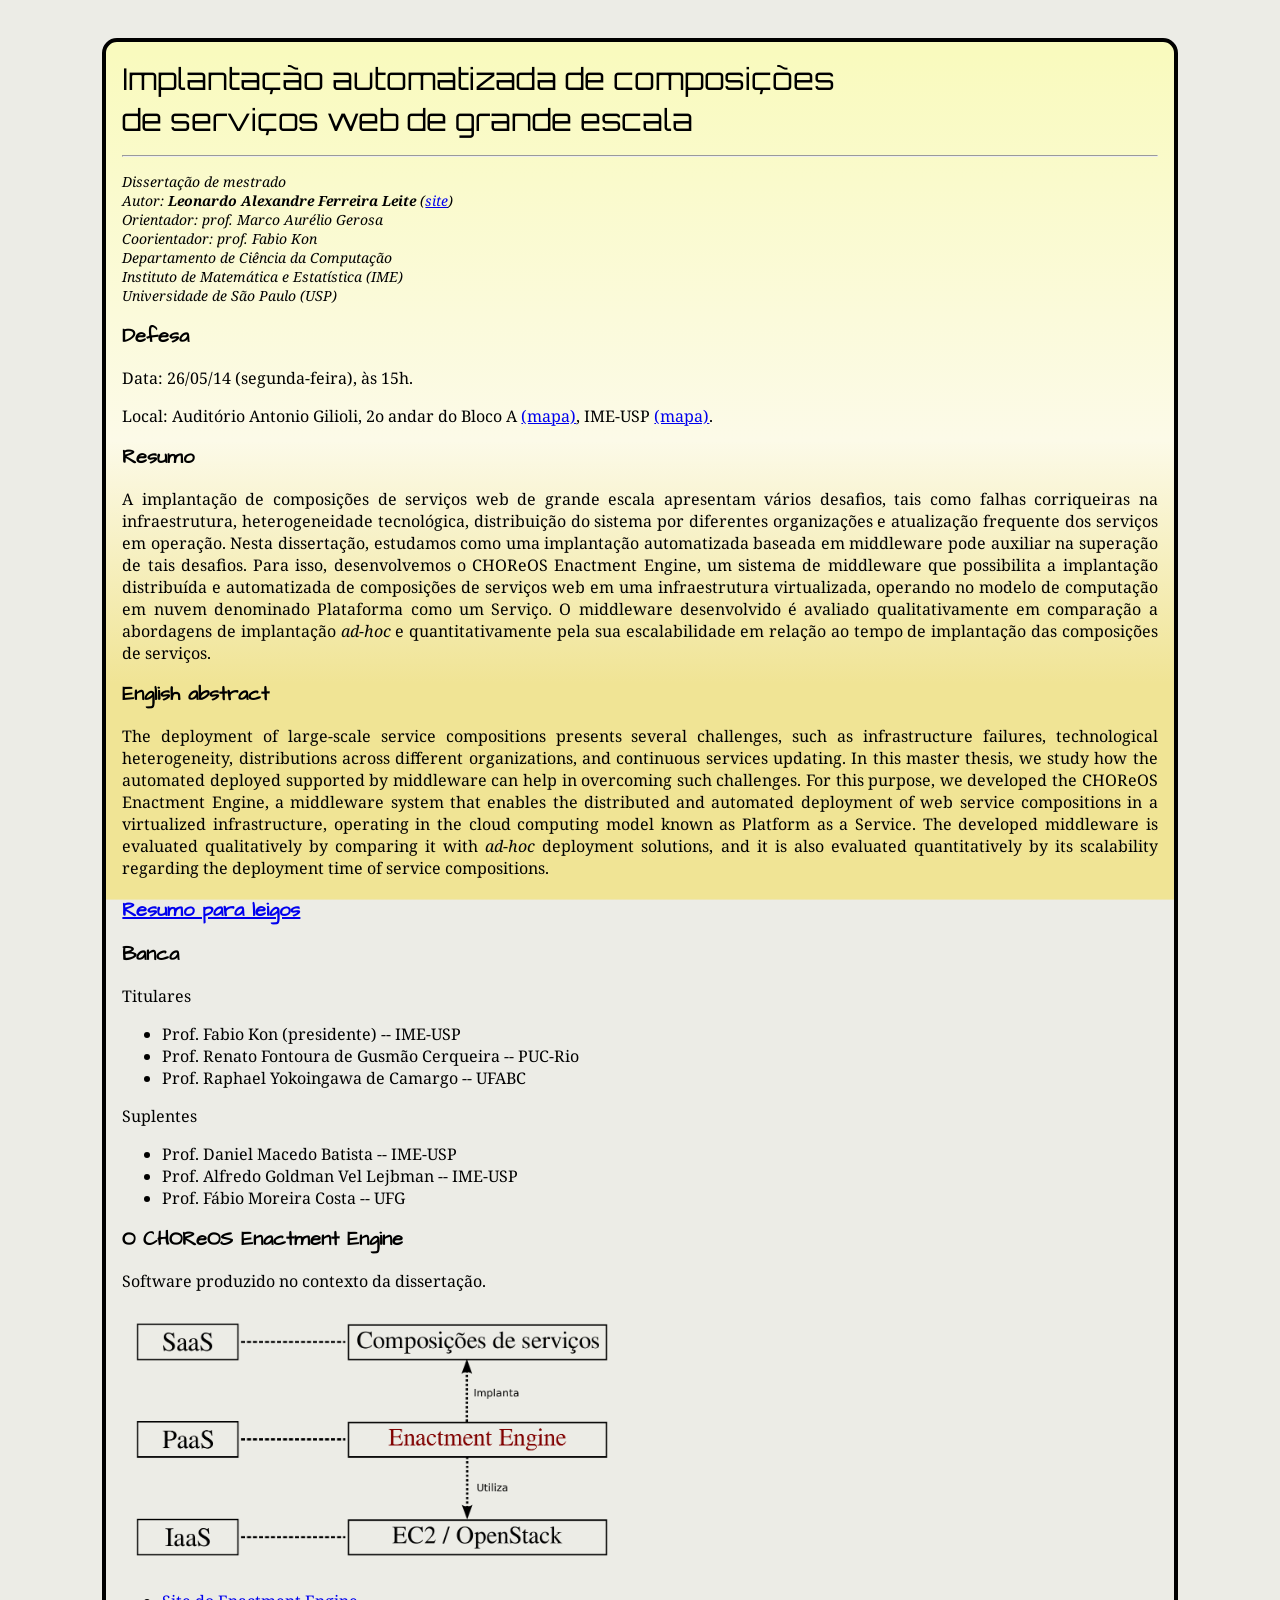
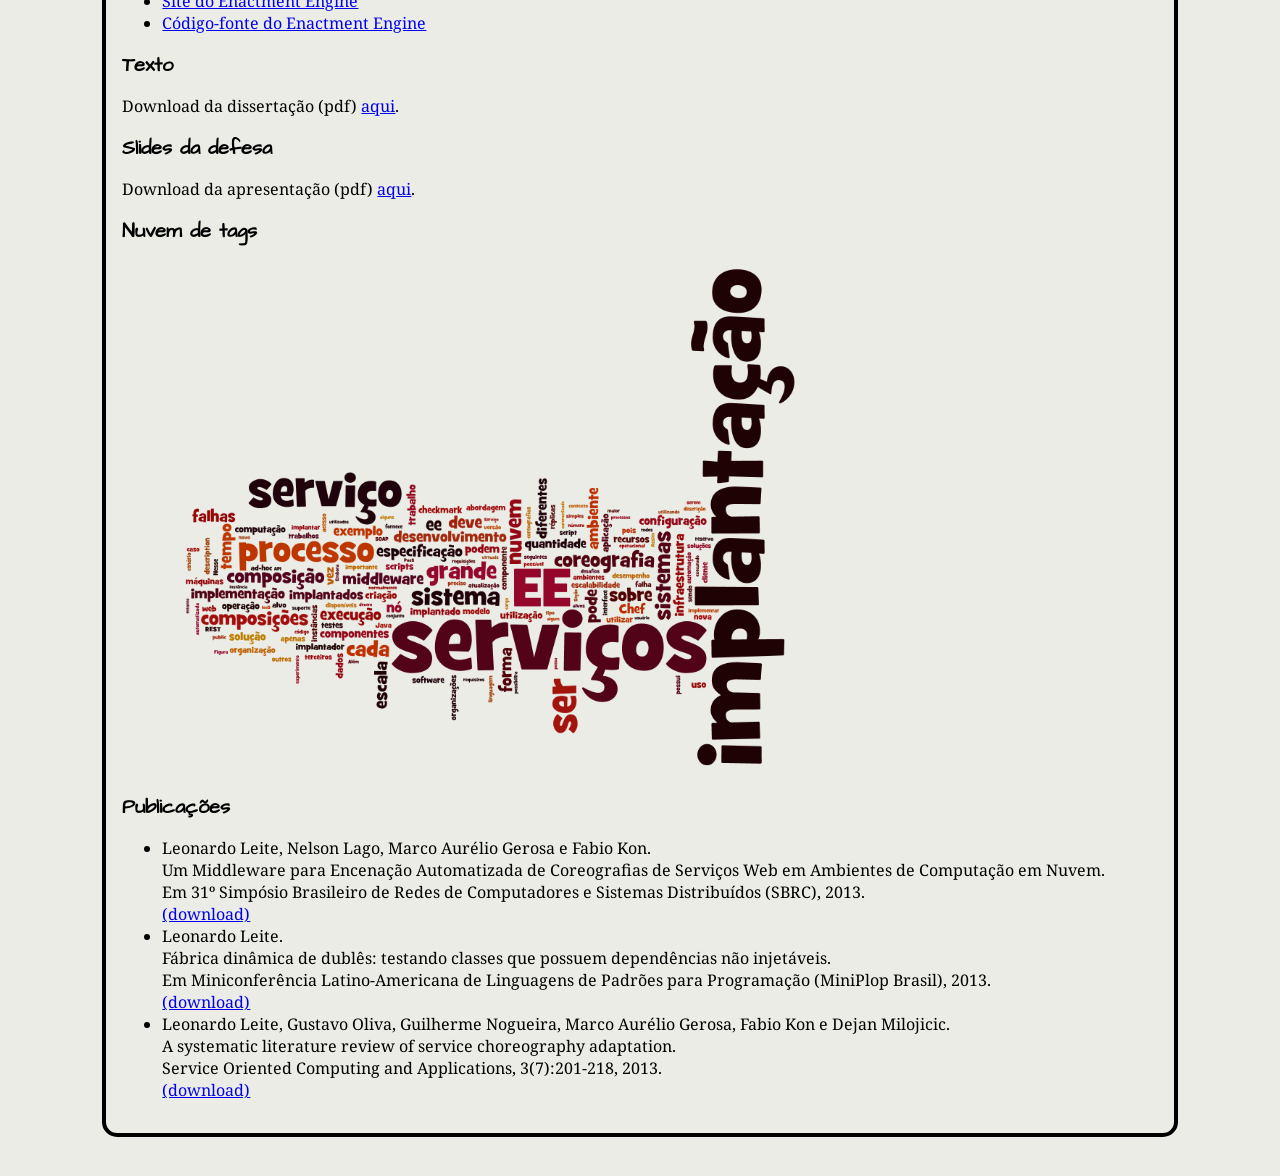
<file: site/index.html>
<!DOCTYPE HTML>
<!-- HTML5 -->
<html lang="pt-br">
<head>
  <title>leofl</title>
  <link rel="stylesheet" type="text/css" href="style.css"/>
  <link rel="stylesheet" type="text/css" href="http://fonts.googleapis.com/css?family=Orbitron">
  <link rel="stylesheet" type="text/css" href="http://fonts.googleapis.com/css?family=Architects+Daughter">
<link href='http://fonts.googleapis.com/css?family=Droid+Serif' rel='stylesheet' type='text/css'>
  <meta charset="UTF-8"/>
</head>

<body>

<header>
  <div class="banner">
    <span class="leo">Implantação automatizada de composições <br/>de serviços web de grande escala</span>
    <hr/>
  </div>
  <!-- usar meta-dados aqui -->
  <div class="sub-header">Dissertação de mestrado<br/>
  Autor: <strong>Leonardo Alexandre Ferreira Leite</strong> (<a href="http://www.ime.usp.br/~leofl">site</a>)<br/>
  Orientador: prof. Marco Aurélio Gerosa<br/>
  Coorientador: prof. Fabio Kon<br/>
  Departamento de Ciência da Computação<br/>
  Instituto de Matemática e Estatística (IME)<br/>
  Universidade de São Paulo (USP)</div>
</header>

<section>
<h1>Defesa</h1>
<p>Data: 26/05/14 (segunda-feira), às 15h.</p>
<p>Local: Auditório Antonio Gilioli, 2o andar do Bloco A <a href="figuras/croqui.png">(mapa)</a>, IME-USP <a href="https://maps.google.com.br/maps?q=-23.558391,-46.7317&ll=-23.558391,-46.731709&spn=0.00594,0.009645&sll=-23.558408,-46.731710&t=m&z=17">(mapa)</a>.</p>
</section>

<section>
<h1>Resumo</h1>
<p class="resumo">A implantação de composições de serviços web de grande escala apresentam vários desafios, tais como falhas corriqueiras na infraestrutura, heterogeneidade tecnológica, distribuição do sistema por diferentes organizações e atualização frequente dos serviços em operação. Nesta dissertação, estudamos como uma implantação automatizada baseada em middleware pode auxiliar na superação de tais desafios. Para isso, desenvolvemos o CHOReOS Enactment Engine, um sistema de middleware que possibilita a implantação distribuída e automatizada de composições de serviços web em uma infraestrutura virtualizada, operando no modelo de computação em nuvem denominado Plataforma como um Serviço. O middleware desenvolvido é avaliado qualitativamente em comparação a abordagens de implantação <i>ad-hoc</i> e quantitativamente pela sua escalabilidade em relação ao tempo de implantação das composições de serviços.</p>
</section>

<section>
<h1>English abstract</h1>
<p class="resumo">The deployment of large-scale service compositions presents several challenges, such as infrastructure failures, technological heterogeneity, distributions across different organizations, and continuous services updating. In this master thesis, we study how the automated deployed supported by middleware can help in overcoming such challenges. For this purpose, we developed the CHOReOS Enactment Engine, a middleware system that enables the distributed and automated deployment of web service compositions in a virtualized infrastructure, operating in the cloud computing model known as Platform as a Service. The developed middleware is evaluated qualitatively by comparing it with <i>ad-hoc</i> deployment solutions, and it is also evaluated
quantitatively by its scalability regarding the deployment time of service compositions.</p>
</section>

<section>
<h1><a href="leigos.html">Resumo para leigos</a></h1>
</section>


<section>
<h1>Banca</h1>
<p>Titulares</p>
<ul>
  <li>Prof. Fabio Kon (presidente) -- IME-USP</li>
  <li>Prof. Renato Fontoura de Gusmão Cerqueira -- PUC-Rio</li>
  <li>Prof. Raphael Yokoingawa de Camargo -- UFABC</li>
</ul>
<p>Suplentes</p>
<ul>
  <li>Prof. Daniel Macedo Batista -- IME-USP</li>
  <li>Prof. Alfredo Goldman Vel Lejbman -- IME-USP</li>
  <li>Prof. Fábio Moreira Costa -- UFG</li>
</ul>
</section>

<section>
<h1>O CHOReOS Enactment Engine</h1>
Software produzido no contexto da dissertação.
<p><img src="figuras/ee.png" width="500px"/></p>
 <ul>
   <li><a href="http://ccsl.ime.usp.br/enactmentengine">Site do Enactment Engine</a></li>
   <li><a href="https://github.com/choreos/enactment_engine">Código-fonte do Enactment Engine</a></li>
 </ul>
</section>

<section>
<h1>Texto</h1>
Download da dissertação (pdf) <a href="dissertacao-leo.pdf">aqui</a>.
</section>

<section>
<h1>Slides da defesa</h1>
Download da apresentação (pdf) <a href="defesa-leo.pdf">aqui</a>.
</section>

<section>
<h1>Nuvem de tags</h1>
<p><img src="figuras/cloudtag.png" width="700px"/></p>
</section>

<section>
<h1>Publicações</h1>
 <ul>
 <li>Leonardo Leite, Nelson Lago, Marco Aurélio Gerosa e Fabio Kon.<br/>
Um Middleware para Encenação Automatizada de Coreografias de Serviços Web em Ambientes de Computação em Nuvem.<br/>
Em 31º Simpósio Brasileiro de Redes de Computadores e Sistemas Distribuídos (SBRC), 2013.<br/> 
<a href="http://lapessc.ime.usp.br/work.jsf?p1=13423">(download)</a></li>
 <li>Leonardo Leite.<br/> 
Fábrica dinâmica de dublês: testando classes que possuem dependências não injetáveis.<br/> 
Em Miniconferência Latino-Americana de Linguagens de Padrões para Programação (MiniPlop Brasil), 2013.<br/>
<a href="http://cbsoft2013.unb.br/miniplop/miniplop-artigos">(download)</a></li>
 <li>Leonardo Leite, Gustavo Oliva, Guilherme Nogueira, Marco Aurélio Gerosa, Fabio Kon e Dejan Milojicic.<br/> 
A systematic literature review of service choreography adaptation.<br/> 
Service Oriented Computing and Applications, 3(7):201-218, 2013.<br/>
<a href="http://lapessc.ime.usp.br/work.jsf?p1=12851">(download)</a></li>
 </ul>
</section>

</body>
</html>
</file>
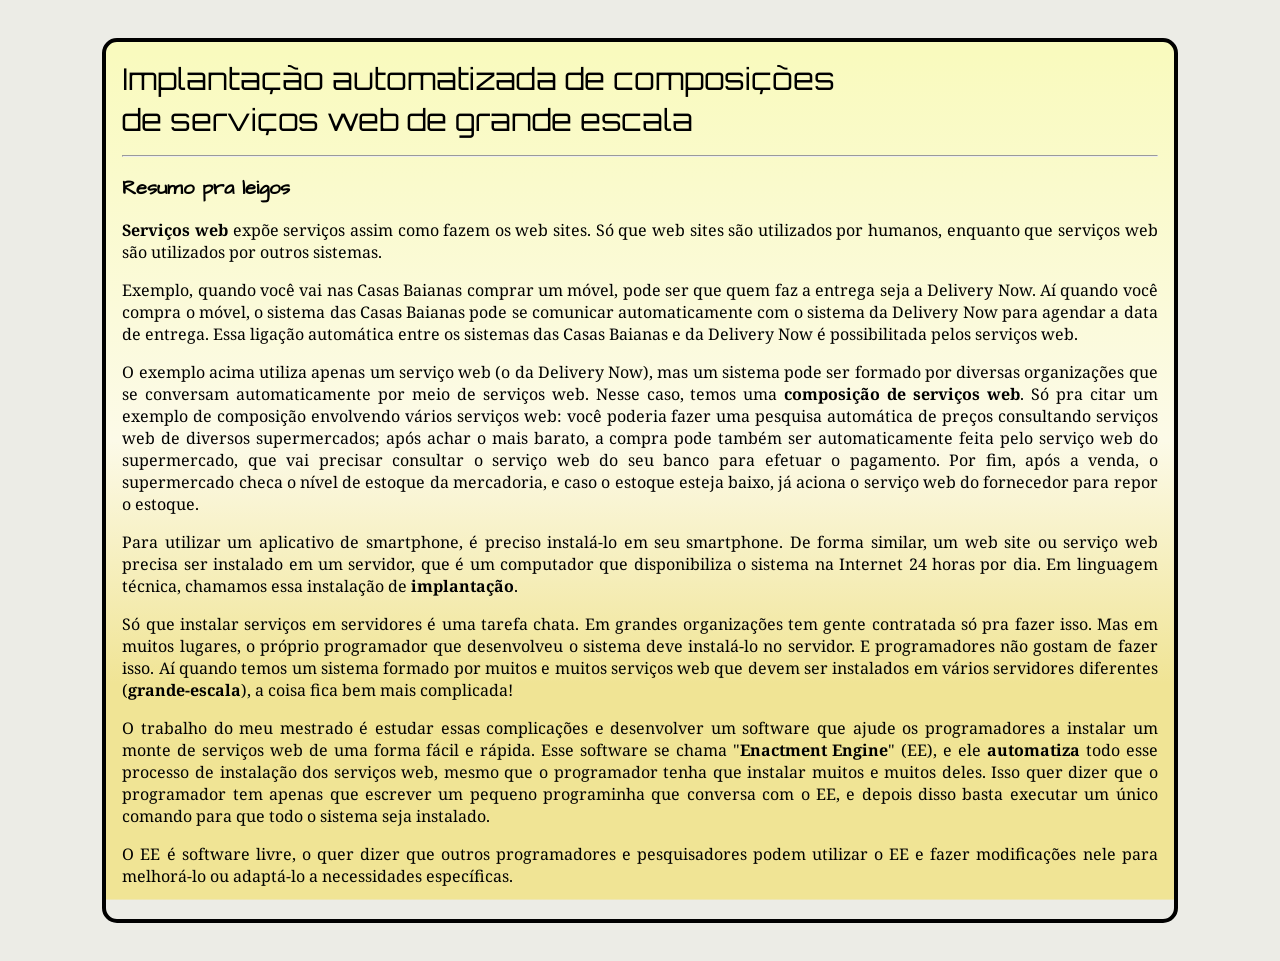
<file: site/leigos.html>
<!DOCTYPE HTML>
<!-- HTML5 -->
<html lang="pt-br">
<head>
  <title>leofl</title>
  <link rel="stylesheet" type="text/css" href="style.css"/>
  <link rel="stylesheet" type="text/css" href="http://fonts.googleapis.com/css?family=Orbitron">
  <link rel="stylesheet" type="text/css" href="http://fonts.googleapis.com/css?family=Architects+Daughter">
<link href='http://fonts.googleapis.com/css?family=Droid+Serif' rel='stylesheet' type='text/css'>
  <meta charset="UTF-8"/>
</head>

<body>

<header>
  <div class="banner">
    <span class="leo">Implantação automatizada de composições <br/>de serviços web de grande escala</span>
    <hr/>
  </div>
</header>



<section class="resumo">
<h1>Resumo pra leigos</h1>

<p>
<b>Serviços web</b> expõe serviços assim como fazem os web sites. Só que web sites são utilizados por humanos, enquanto que serviços web são utilizados por outros sistemas.
</p>

<p>
Exemplo, quando você vai nas Casas Baianas comprar um móvel, pode ser que quem faz a entrega seja a Delivery Now.
Aí quando você compra o móvel, o sistema das Casas Baianas pode se comunicar automaticamente com o sistema da Delivery Now para agendar a data de entrega. Essa ligação automática entre os sistemas das Casas Baianas e da Delivery Now é possibilitada pelos serviços web.
</p>

<p>
O exemplo acima utiliza apenas um serviço web (o da Delivery Now), mas um sistema pode ser formado por diversas organizações que se conversam automaticamente por meio de serviços web. Nesse caso, temos uma <b>composição de serviços web</b>. Só pra citar um exemplo de composição envolvendo vários serviços web: você poderia fazer uma pesquisa automática de preços consultando serviços web de diversos supermercados; após achar o mais barato, a compra pode também ser automaticamente feita pelo serviço web do supermercado, que vai precisar consultar o serviço web do seu banco para efetuar o pagamento. Por fim, após a venda, o supermercado checa o nível de estoque da mercadoria, e caso o estoque esteja baixo, já aciona o serviço web do fornecedor para repor o estoque.
</p>

<p>
Para utilizar um aplicativo de smartphone, é preciso instalá-lo em seu smartphone.
De forma similar, um web site ou serviço web precisa ser instalado em um servidor, que é um computador que disponibiliza o sistema na Internet 24 horas por dia. Em linguagem técnica, chamamos essa instalação de <b>implantação</b>.
</p>

<p>
Só que instalar serviços em servidores é uma tarefa chata.
Em grandes organizações tem gente contratada só pra fazer isso.
Mas em muitos lugares, o próprio programador que desenvolveu o sistema deve instalá-lo no servidor.
E programadores não gostam de fazer isso.
Aí quando temos um sistema formado por muitos e muitos serviços web que devem ser instalados em vários servidores diferentes (<b>grande-escala</b>), a coisa fica bem mais complicada!
</p>

<p>
O trabalho do meu mestrado é estudar essas complicações e desenvolver um software que ajude os programadores a instalar um monte de serviços web de uma forma fácil e rápida. Esse software se chama "<b>Enactment Engine</b>" (EE), e ele <b>automatiza</b> todo esse processo de instalação dos serviços web, mesmo que o programador tenha que instalar muitos e muitos deles. Isso quer dizer que o programador tem apenas que escrever um pequeno programinha que conversa com o EE, e depois disso basta executar um único comando para que todo o sistema seja instalado.
</p>

<p>
O EE é software livre, o quer dizer que outros programadores e pesquisadores podem utilizar o EE e fazer modificações nele para melhorá-lo ou adaptá-lo a necessidades específicas.
</p>

</section>


</body>
</html>
</file>
<file: site/style.css>
/* CSS3 */

html {
    background: #ecece6;
}


header, footer, article {
  /* se navegador não suportar header, trata header como block */
  display:block;
}

header {
  font-size:30px;
}

.sub-header {
  font-size:14px;
  font-style:italic;
}


body {

/* gradiente generated with http://gradients.glrzad.com/ */
background-image: -webkit-gradient(
    linear,
    left bottom,
    left top,
    color-stop(0.24, rgb(240,228,149)),
    color-stop(0.51, rgb(252,250,232)),
    color-stop(0.94, rgb(249,250,190))
);
background-image: -moz-linear-gradient(
    center bottom,
    rgb(240,228,149) 24%,
    rgb(252,250,232) 51%,
    rgb(249,250,190) 94%
);


  background-repeat: no-repeat;
  background-attachment: fixed;
  font-size:16px;
font-family: 'Droid Serif', arial, serif;

  /* borda */
    border-top-style: solid;
    border-left-style: solid;
    border-right-style: solid;
    border-bottom-style: solid;
    border-width: .3em;
    border-radius: 15px;
    -moz-border-radius: 15px;
    border-color: #000;
    height: 100%;
    padding: 1em;
    margin-top: 3%;
    margin-bottom: 3%;
    margin-left: 8%;
    margin-right: 8%;
}

h1 {
  font-size: 20px;
  font-family: 'Architects Daughter', arial, serif;
}

footer {
  font-size: 11px;
  font-style:italic;  
}

.leo {
  font-family: 'Orbitron';
}

.estrangeiro {
  font-style:italic;
}

.foto {
  float:right;
}

.flag {
  border:0;
}

.flags{
  float:right;
}

.resumo{
  text-align:justify
}
</file>
